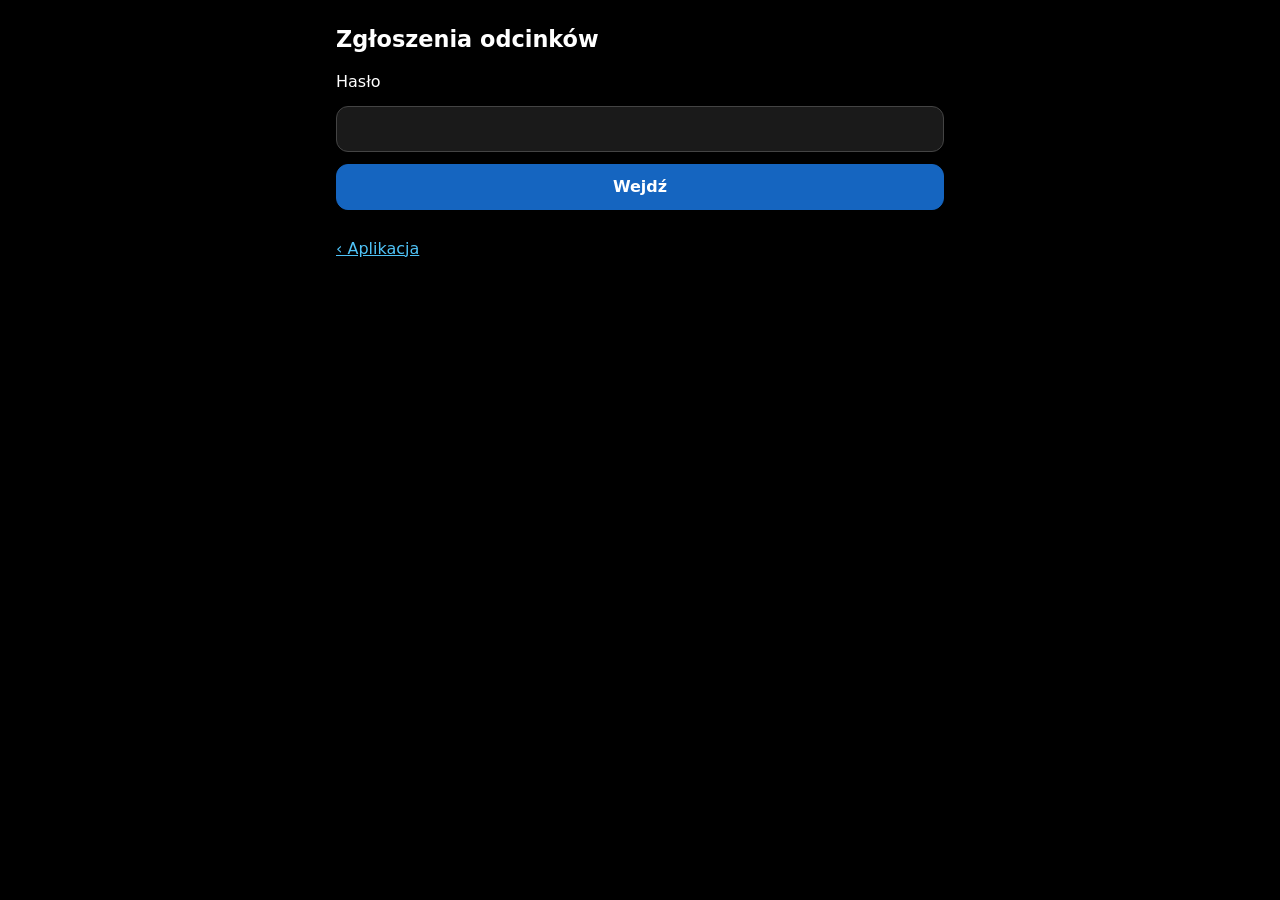
<file: zgloszenia/index.html>
<!doctype html>
<html lang="pl">
<head>
  <meta charset="utf-8">
  <meta name="viewport" content="width=device-width, initial-scale=1">
  <meta name="robots" content="noindex, nofollow">
  <title>Zgłoszenia odcinków</title>
  <link rel="icon" href="../icons/icon-192.png">
  <link rel="stylesheet" href="zgloszenia.css">
</head>
<body>
  <main>
    <h1>Zgłoszenia odcinków</h1>

    <form id="login">
      <label for="password">Hasło</label>
      <input id="password" type="password" autocomplete="current-password" required>
      <button type="submit">Wejdź</button>
      <p id="login-message" role="status"></p>
    </form>

    <section id="panel" hidden>
      <div class="bar">
        <select id="state" aria-label="Które zgłoszenia">
          <option value="open">Nowe (otwarte)</option>
          <option value="closed">Zamknięte</option>
        </select>
        <button id="reload" type="button">Odśwież</button>
        <button id="logout" type="button">Wyloguj</button>
      </div>
      <p id="message" role="status"></p>
      <ul id="issues"></ul>
    </section>

    <p><a href="../">‹ Aplikacja</a></p>
  </main>

  <script src="../sections.js"></script>
  <script src="zgloszenia.js"></script>
</body>
</html>
</file>
<file: zgloszenia/zgloszenia.css>
* { box-sizing: border-box; margin: 0; padding: 0; }
[hidden] { display: none !important; }
body { background: #000; color: #fff; font-family: system-ui, -apple-system, Roboto, sans-serif; line-height: 1.4; }
main { display: flex; flex-direction: column; gap: 16px; max-width: 640px; margin: 0 auto; padding: 24px 16px; }
h1 { font-size: 1.4rem; }
a { color: #4fc3f7; }
form, section { display: flex; flex-direction: column; gap: 12px; }
input, button, select {
  min-height: 46px;
  padding: 0 14px;
  border: 1px solid #444;
  border-radius: 12px;
  background: #1a1a1a;
  color: #fff;
  font: inherit;
}
button { cursor: pointer; }
button[type="submit"] { background: #1565c0; border-color: #1565c0; font-weight: 700; }
.bar { display: flex; gap: 8px; flex-wrap: wrap; }
.bar select { flex: 1; }
ul { list-style: none; }
li { display: flex; flex-direction: column; gap: 8px; margin-bottom: 12px; padding: 14px; border-radius: 14px; background: #1a1a1a; overflow-wrap: anywhere; }
.meta { color: #9a9a9a; font-size: 0.9rem; }
.ok { color: #81c784; }
.warn { color: #ffb74d; }
pre { padding: 10px; border-radius: 8px; background: #000; font-size: 0.8rem; white-space: pre-wrap; }
.links { display: flex; gap: 16px; flex-wrap: wrap; align-items: center; }
</file>
